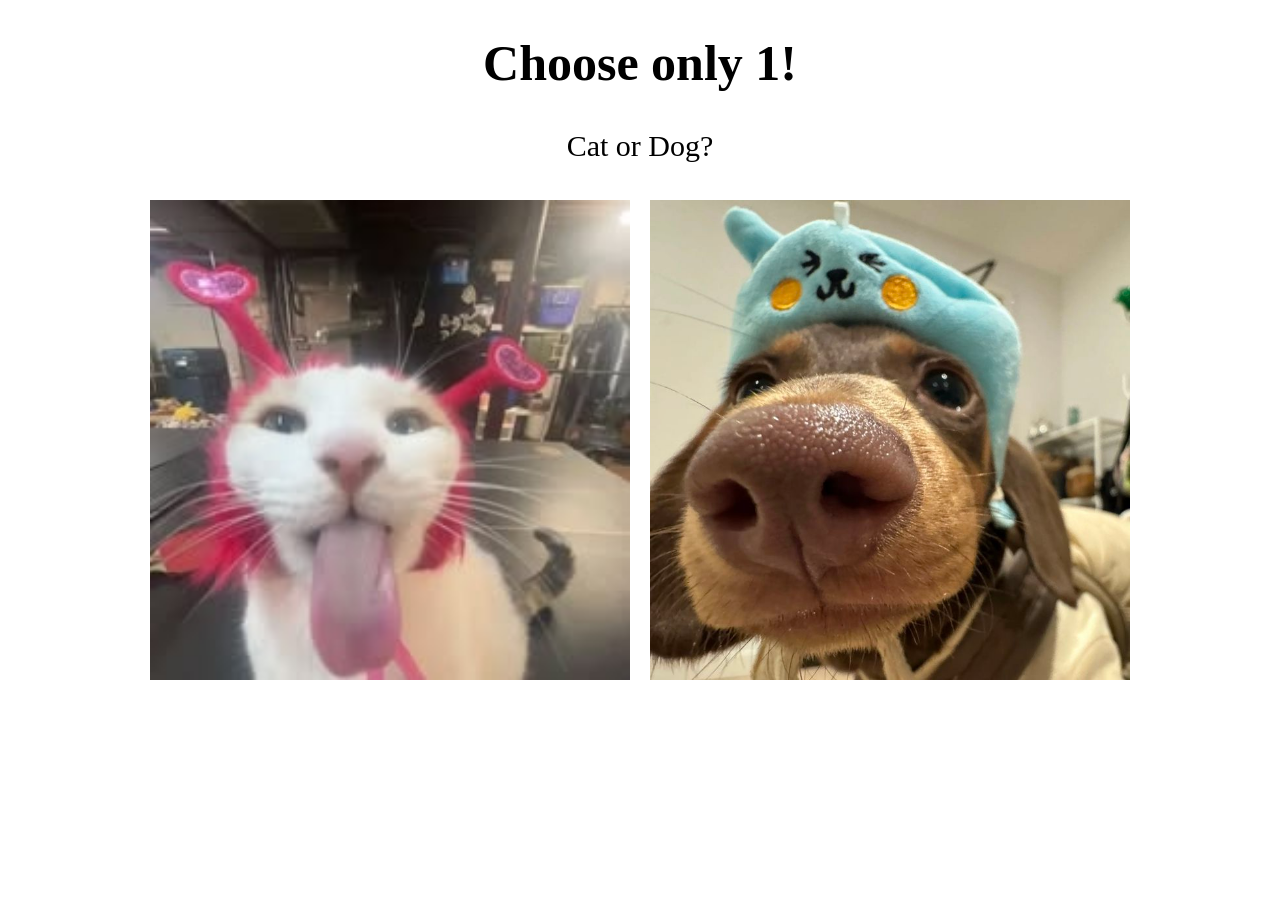
<file: index.html>
<!doctype html>

<head>
    <title>Events in Motion</title>
    <link rel="icon" type="image/png" href="pics/star.png">
    <link rel="stylesheet" href="style2.css" />
</head> 

<body>
  <div class="title">
<h1> Choose only 1!

</h1>
</div>

	<p id="question">Cat or Dog?</p>

<div class="animals">
    <img 
        src="pics/cat.jpg" 
        id="cat" 
        width="480"
        onclick="changeImages()"
    >

    <img 
        src="pics/dog.jpg" 
        id="dog" 
        width="480"
        onclick="changeImages()"
    >
</div>

<script>
let clickCount = 0;

function changeImages() {
    clickCount++;

    if (clickCount === 1) {
        document.getElementById("cat").src = "pics/sun.jpg";
        document.getElementById("dog").src = "pics/moon.jpg";
        document.getElementById("question").textContent = "Sun or Moon?";
    }
    else if (clickCount === 2) {
        document.getElementById("cat").src = "pics/wine.jpg";
        document.getElementById("dog").src = "pics/beer.png";
        document.getElementById("question").textContent = "Wine or Beer?";
    }

else if (clickCount === 3) {
        document.getElementById("cat").src = "pics/vanilla.jpg";
        document.getElementById("dog").src = "pics/chocolate.jpg";
        document.getElementById("question").textContent = "Vanilla or Chocolate?";
    }




}










</script>

<style>
.animals {
    display: flex;
    gap: 20px;
}

.animals img {
    cursor: pointer;
    transition: transform 0.2s ease;
}

.animals img:hover {
    transform: scale(1.1);
}
</style>















</body>
</html>
</file>
<file: style2.css>
h1 {

margin-bottom: 15px;
  text-align: center;
font-size: 50px;
}


p {

line-height: 1.6;
  text-align: center;
font-size: 30px;



}


.animals {
    display: flex;
    justify-content: center;
    gap: 20px;
}

.animals img {
    cursor: pointer;
    transition: transform 0.2s ease;
}

.animals img:hover {
    transform: scale(1.1);
}










	
}
</file>
